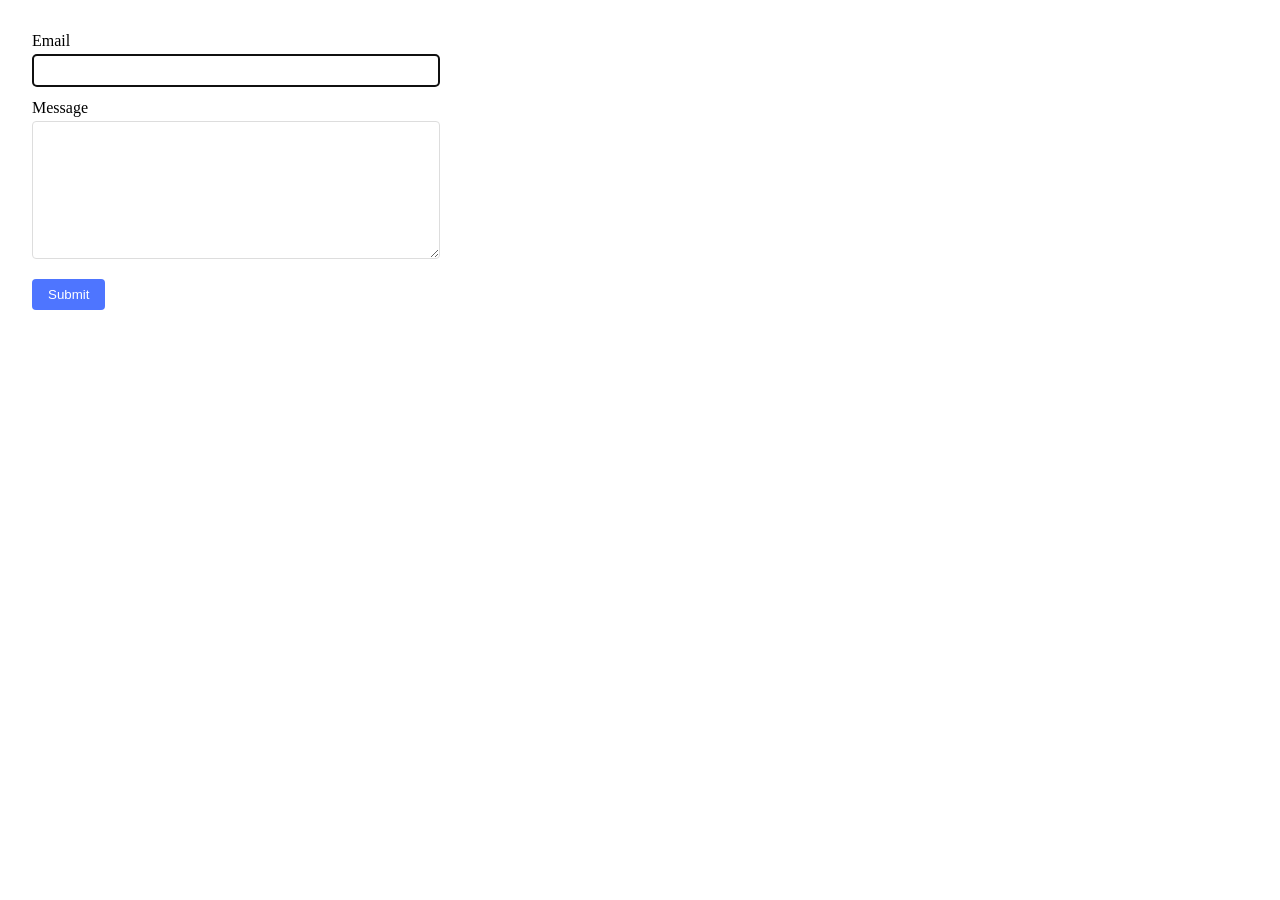
<file: src/2-form.html>
<!DOCTYPE html>
<html lang="en">

<head>
  <meta charset="UTF-8" />
  <meta http-equiv="X-UA-Compatible" content="IE=edge" />
  <meta name="viewport" content="width=device-width, initial-scale=1.0" />
  <title>Page 3</title>
  <link rel="stylesheet" href="./css/styles.css" />
</head>

<body>

  <div class="feedback">
    <form class="feedback-form" autocomplete="off">
      <label class="form-label">
        Email
        <input class="feedback-form-item js-email-item" type="email" name="email" autofocus>
      </label>

      <label class="form-label">
        Message
        <textarea class="feedback-form-item js-textarea-item" name="message" rows="8"></textarea>
      </label>

      <button class="form-button" type="submit">Submit</button>
    </form>
  </div>

  <script type="module" src="./js/2-form.js"></script>

</body>

</html>
</file>
<file: src/css/styles.css>
@import url('./1-gallery.css');
@import url('./2-form.css');
</file>
